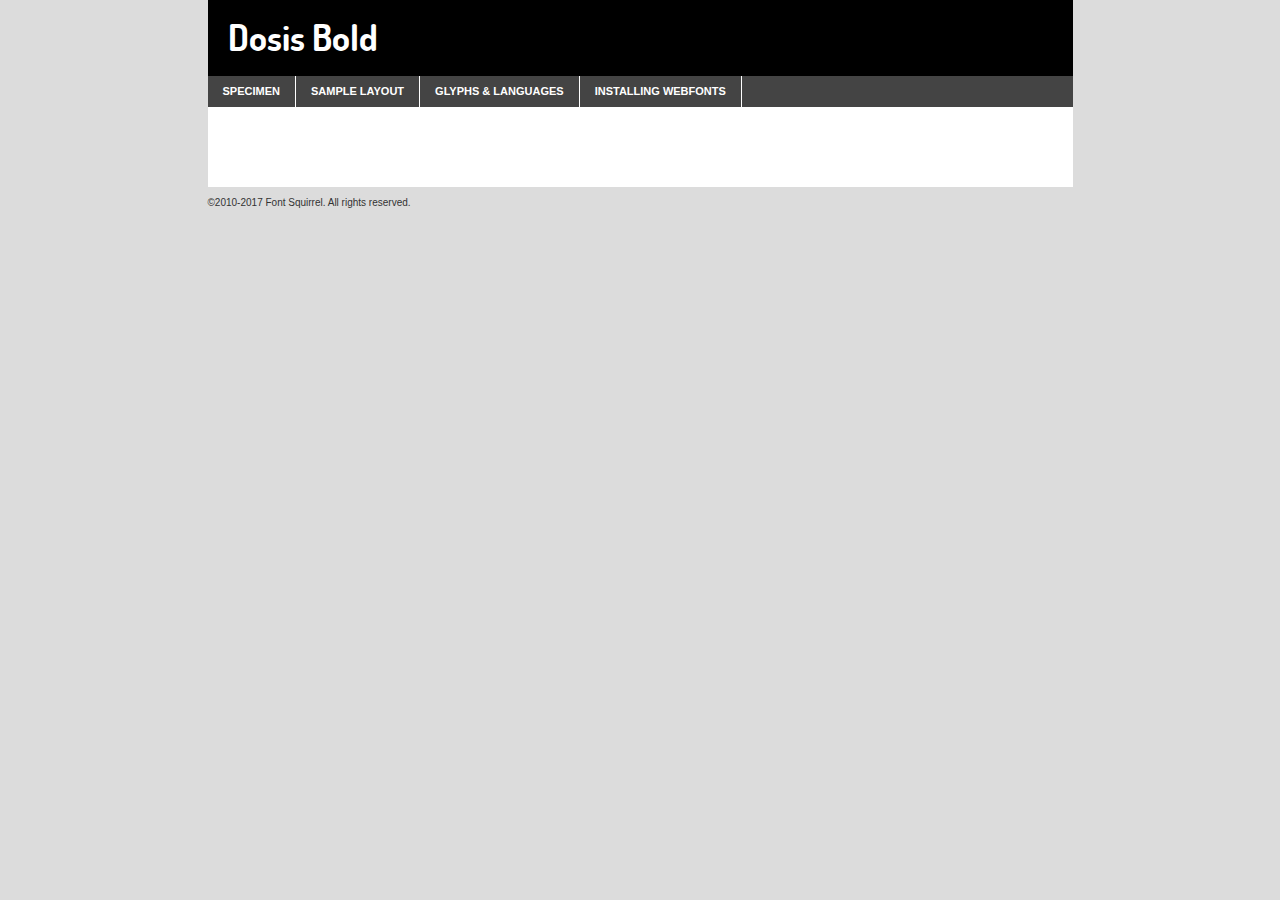
<file: static/fonts/webfontkit/dosis-demo.html>
<!DOCTYPE html PUBLIC "-//W3C//DTD XHTML 1.0 Transitional//EN"
        "http://www.w3.org/TR/xhtml1/DTD/xhtml1-transitional.dtd">

<html xmlns="http://www.w3.org/1999/xhtml" xml:lang="en" lang="en">
<head>
    <meta http-equiv="Content-Type" content="text/html; charset=utf-8"/>
    <script src="http://ajax.googleapis.com/ajax/libs/jquery/1.7.2/jquery.min.js" type="text/javascript" charset="utf-8"></script>
    <script type="text/javascript">
		(function($) {
			$.fn.easyTabs = function(option) {
				var param = jQuery.extend({ fadeSpeed: 'fast', defaultContent: 1, activeClass: 'active' }, option);
				$(this).each(function() {
					var thisId = '#' + this.id;
					if ( param.defaultContent == '' )
					{
						param.defaultContent = 1;
					}
					if ( typeof param.defaultContent == 'number' )
					{
						var defaultTab = $(thisId + ' .tabs li:eq(' + (param.defaultContent - 1) + ') a').attr('href').substr(1);
					}
					else
					{
						var defaultTab = param.defaultContent;
					}
					$(thisId + ' .tabs li a').each(function() {
						var tabToHide = $(this).attr('href').substr(1);
						$('#' + tabToHide).addClass('easytabs-tab-content');
					});
					hideAll();
					changeContent(defaultTab);

					function hideAll() {$(thisId + ' .easytabs-tab-content').hide();}

					function changeContent(tabId)
					{
						hideAll();
						$(thisId + ' .tabs li').removeClass(param.activeClass);
						$(thisId + ' .tabs li a[href=#' + tabId + ']').closest('li').addClass(param.activeClass);
						if ( param.fadeSpeed != 'none' )
						{
							$(thisId + ' #' + tabId).fadeIn(param.fadeSpeed);
						}
						else
						{
							$(thisId + ' #' + tabId).show();
						}
					}

					$(thisId + ' .tabs li').click(function() {
						var tabId = $(this).find('a').attr('href').substr(1);
						changeContent(tabId);
						return false;
					});
				});
			}
		})(jQuery);
    </script>
    <link rel="stylesheet" href="specimen_files/specimen_stylesheet.css" type="text/css" charset="utf-8"/>
    <link rel="stylesheet" href="stylesheet.css" type="text/css" charset="utf-8"/>

    <style type="text/css">
        		body {
			font-family: 'dosisbold';
        		}

            </style>

    <title>Dosis Bold Specimen</title>


    <script type="text/javascript" charset="utf-8">
		$(document).ready(function() {
			$('#container').easyTabs({ defaultContent: 1 });
		});
    </script>
</head>

<body>
<div id="container">
    <div id="header">
		Dosis Bold    </div>
    <ul class="tabs">
        <li><a href="#specimen">Specimen</a></li>
        <li><a href="#layout">Sample Layout</a></li>
		        <li><a href="#glyphs">Glyphs &amp; Languages</a></li>
        <li><a href="#installing">Installing Webfonts</a></li>

    </ul>

    <div id="main_content">


        <div id="specimen">

            <div class="section">
                <div class="grid12 firstcol">
                    <div class="huge">AaBb</div>
                </div>
            </div>

            <div class="section">
                <div class="glyph_range">A&#x200B;B&#x200b;C&#x200b;D&#x200b;E&#x200b;F&#x200b;G&#x200b;H&#x200b;I&#x200b;J&#x200b;K&#x200b;L&#x200b;M&#x200b;N&#x200b;O&#x200b;P&#x200b;Q&#x200b;R&#x200b;S&#x200b;T&#x200b;U&#x200b;V&#x200b;W&#x200b;X&#x200b;Y&#x200b;Z&#x200b;a&#x200b;b&#x200b;c&#x200b;d&#x200b;e&#x200b;f&#x200b;g&#x200b;h&#x200b;i&#x200b;j&#x200b;k&#x200b;l&#x200b;m&#x200b;n&#x200b;o&#x200b;p&#x200b;q&#x200b;r&#x200b;s&#x200b;t&#x200b;u&#x200b;v&#x200b;w&#x200b;x&#x200b;y&#x200b;z&#x200b;1&#x200b;2&#x200b;3&#x200b;4&#x200b;5&#x200b;6&#x200b;7&#x200b;8&#x200b;9&#x200b;0&#x200b;&amp;&#x200b;.&#x200b;,&#x200b;?&#x200b;!&#x200b;&#64;&#x200b;(&#x200b;)&#x200b;#&#x200b;$&#x200b;%&#x200b;*&#x200b;+&#x200b;-&#x200b;=&#x200b;:&#x200b;;</div>
            </div>
            <div class="section">
                <div class="grid12 firstcol">
                    <table class="sample_table">
                        <tr>
                            <td>10</td>
                            <td class="size10">abcdefghijklmnopqrstuvwxyzABCDEFGHIJKLMNOPQRSTUVWXYZ0123456789abcdefghijklmnopqrstuvwxyzABCDEFGHIJKLMNOPQRSTUVWXYZ0123456789abcdefghijklmnopqrstuvwxyzABCDEFGHIJKLMNOPQRSTUVWXYZ</td>
                        </tr>
                        <tr>
                            <td>11</td>
                            <td class="size11">abcdefghijklmnopqrstuvwxyzABCDEFGHIJKLMNOPQRSTUVWXYZ0123456789abcdefghijklmnopqrstuvwxyzABCDEFGHIJKLMNOPQRSTUVWXYZ0123456789abcdefghijklmnopqrstuvwxyzABCDEFGHIJKLMNOPQRSTUVWXYZ</td>
                        </tr>
                        <tr>
                            <td>12</td>
                            <td class="size12">abcdefghijklmnopqrstuvwxyzABCDEFGHIJKLMNOPQRSTUVWXYZ0123456789abcdefghijklmnopqrstuvwxyzABCDEFGHIJKLMNOPQRSTUVWXYZ0123456789abcdefghijklmnopqrstuvwxyzABCDEFGHIJKLMNOPQRSTUVWXYZ</td>
                        </tr>
                        <tr>
                            <td>13</td>
                            <td class="size13">abcdefghijklmnopqrstuvwxyzABCDEFGHIJKLMNOPQRSTUVWXYZ0123456789abcdefghijklmnopqrstuvwxyzABCDEFGHIJKLMNOPQRSTUVWXYZ0123456789abcdefghijklmnopqrstuvwxyzABCDEFGHIJKLMNOPQRSTUVWXYZ</td>
                        </tr>
                        <tr>
                            <td>14</td>
                            <td class="size14">abcdefghijklmnopqrstuvwxyzABCDEFGHIJKLMNOPQRSTUVWXYZ0123456789abcdefghijklmnopqrstuvwxyzABCDEFGHIJKLMNOPQRSTUVWXYZ0123456789abcdefghijklmnopqrstuvwxyzABCDEFGHIJKLMNOPQRSTUVWXYZ</td>
                        </tr>
                        <tr>
                            <td>16</td>
                            <td class="size16">abcdefghijklmnopqrstuvwxyzABCDEFGHIJKLMNOPQRSTUVWXYZ0123456789abcdefghijklmnopqrstuvwxyzABCDEFGHIJKLMNOPQRSTUVWXYZ</td>
                        </tr>
                        <tr>
                            <td>18</td>
                            <td class="size18">abcdefghijklmnopqrstuvwxyzABCDEFGHIJKLMNOPQRSTUVWXYZ0123456789abcdefghijklmnopqrstuvwxyzABCDEFGHIJKLMNOPQRSTUVWXYZ</td>
                        </tr>
                        <tr>
                            <td>20</td>
                            <td class="size20">abcdefghijklmnopqrstuvwxyzABCDEFGHIJKLMNOPQRSTUVWXYZ0123456789abcdefghijklmnopqrstuvwxyzABCDEFGHIJKLMNOPQRSTUVWXYZ</td>
                        </tr>
                        <tr>
                            <td>24</td>
                            <td class="size24">abcdefghijklmnopqrstuvwxyzABCDEFGHIJKLMNOPQRSTUVWXYZ0123456789abcdefghijklmnopqrstuvwxyzABCDEFGHIJKLMNOPQRSTUVWXYZ</td>
                        </tr>
                        <tr>
                            <td>30</td>
                            <td class="size30">abcdefghijklmnopqrstuvwxyzABCDEFGHIJKLMNOPQRSTUVWXYZ0123456789abcdefghijklmnopqrstuvwxyzABCDEFGHIJKLMNOPQRSTUVWXYZ</td>
                        </tr>
                        <tr>
                            <td>36</td>
                            <td class="size36">abcdefghijklmnopqrstuvwxyzABCDEFGHIJKLMNOPQRSTUVWXYZ0123456789abcdefghijklmnopqrstuvwxyzABCDEFGHIJKLMNOPQRSTUVWXYZ</td>
                        </tr>
                        <tr>
                            <td>48</td>
                            <td class="size48">abcdefghijklmnopqrstuvwxyzABCDEFGHIJKLMNOPQRSTUVWXYZ0123456789abcdefghijklmnopqrstuvwxyzABCDEFGHIJKLMNOPQRSTUVWXYZ</td>
                        </tr>
                        <tr>
                            <td>60</td>
                            <td class="size60">abcdefghijklmnopqrstuvwxyzABCDEFGHIJKLMNOPQRSTUVWXYZ0123456789abcdefghijklmnopqrstuvwxyzABCDEFGHIJKLMNOPQRSTUVWXYZ</td>
                        </tr>
                        <tr>
                            <td>72</td>
                            <td class="size72">abcdefghijklmnopqrstuvwxyzABCDEFGHIJKLMNOPQRSTUVWXYZ0123456789abcdefghijklmnopqrstuvwxyzABCDEFGHIJKLMNOPQRSTUVWXYZ</td>
                        </tr>
                        <tr>
                            <td>90</td>
                            <td class="size90">abcdefghijklmnopqrstuvwxyzABCDEFGHIJKLMNOPQRSTUVWXYZ0123456789abcdefghijklmnopqrstuvwxyzABCDEFGHIJKLMNOPQRSTUVWXYZ</td>
                        </tr>
                    </table>

                </div>

            </div>


            <div class="section" id="bodycomparison">


                <div id="xheight">
                    <div class="fontbody">&#x25FC;&#x25FC;&#x25FC;&#x25FC;&#x25FC;&#x25FC;&#x25FC;&#x25FC;&#x25FC;&#x25FC;&#x25FC;&#x25FC;&#x25FC;&#x25FC;&#x25FC;&#x25FC;&#x25FC;&#x25FC;&#x25FC;&#x25FC;&#x25FC;&#x25FC;&#x25FC;&#x25FC;&#x25FC;&#x25FC;&#x25FC;&#x25FC;&#x25FC;&#x25FC;&#x25FC;&#x25FC;&#x25FC;&#x25FC;&#x25FC;&#x25FC;&#x25FC;&#x25FC;&#x25FC;&#x25FC;&#x25FC;&#x25FC;&#x25FC;&#x25FC;&#x25FC;&#x25FC;&#x25FC;&#x25FC;&#x25FC;&#x25FC;&#x25FC;&#x25FC;&#x25FC;&#x25FC;&#x25FC;&#x25FC;&#x25FC;&#x25FC;&#x25FC;&#x25FC;&#x25FC;&#x25FC;&#x25FC;&#x25FC;&#x25FC;&#x25FC;&#x25FC;&#x25FC;&#x25FC;&#x25FC;&#x25FC;&#x25FC;&#x25FC;&#x25FC;&#x25FC;&#x25FC;&#x25FC;&#x25FC;&#x25FC;&#x25FC;&#x25FC;&#x25FC;&#x25FC;&#x25FC;&#x25FC;&#x25FC;&#x25FC;&#x25FC;&#x25FC;&#x25FC;&#x25FC;&#x25FC;&#x25FC;&#x25FC;&#x25FC;&#x25FC;&#x25FC;&#x25FC;&#x25FC;body</div>
                    <div class="arialbody">body</div>
                    <div class="verdanabody">body</div>
                    <div class="georgiabody">body</div>
                </div>
                <div class="fontbody" style="z-index:1">
                    body<span>Dosis Bold</span>
                </div>
                <div class="arialbody" style="z-index:1">
                    body<span>Arial</span>
                </div>
                <div class="verdanabody" style="z-index:1">
                    body<span>Verdana</span>
                </div>
                <div class="georgiabody" style="z-index:1">
                    body<span>Georgia</span>
                </div>


            </div>


            <div class="section psample psample_row1" id="">

                <div class="grid2 firstcol">
                    <p class="size10"><span>10.</span>Aenean lacinia bibendum nulla sed consectetur. Fusce dapibus, tellus ac cursus commodo, tortor mauris condimentum nibh, ut fermentum massa justo sit amet risus. Nullam id dolor id nibh ultricies vehicula ut id elit. Cum sociis natoque penatibus et magnis dis parturient montes, nascetur ridiculus mus. Nulla vitae elit libero, a pharetra augue.</p>

                </div>
                <div class="grid3">
                    <p class="size11"><span>11.</span>Aenean lacinia bibendum nulla sed consectetur. Fusce dapibus, tellus ac cursus commodo, tortor mauris condimentum nibh, ut fermentum massa justo sit amet risus. Nullam id dolor id nibh ultricies vehicula ut id elit. Cum sociis natoque penatibus et magnis dis parturient montes, nascetur ridiculus mus. Nulla vitae elit libero, a pharetra augue.</p>

                </div>
                <div class="grid3">
                    <p class="size12"><span>12.</span>Aenean lacinia bibendum nulla sed consectetur. Fusce dapibus, tellus ac cursus commodo, tortor mauris condimentum nibh, ut fermentum massa justo sit amet risus. Nullam id dolor id nibh ultricies vehicula ut id elit. Cum sociis natoque penatibus et magnis dis parturient montes, nascetur ridiculus mus. Nulla vitae elit libero, a pharetra augue.</p>

                </div>
                <div class="grid4">
                    <p class="size13"><span>13.</span>Aenean lacinia bibendum nulla sed consectetur. Fusce dapibus, tellus ac cursus commodo, tortor mauris condimentum nibh, ut fermentum massa justo sit amet risus. Nullam id dolor id nibh ultricies vehicula ut id elit. Cum sociis natoque penatibus et magnis dis parturient montes, nascetur ridiculus mus. Nulla vitae elit libero, a pharetra augue.</p>

                </div>
                <div class="white_blend"></div>

            </div>
            <div class="section psample psample_row2" id="">
                <div class="grid3 firstcol">
                    <p class="size14"><span>14.</span>Aenean lacinia bibendum nulla sed consectetur. Fusce dapibus, tellus ac cursus commodo, tortor mauris condimentum nibh, ut fermentum massa justo sit amet risus. Nullam id dolor id nibh ultricies vehicula ut id elit. Cum sociis natoque penatibus et magnis dis parturient montes, nascetur ridiculus mus. Nulla vitae elit libero, a pharetra augue.</p>

                </div>
                <div class="grid4">
                    <p class="size16"><span>16.</span>Aenean lacinia bibendum nulla sed consectetur. Fusce dapibus, tellus ac cursus commodo, tortor mauris condimentum nibh, ut fermentum massa justo sit amet risus. Nullam id dolor id nibh ultricies vehicula ut id elit. Cum sociis natoque penatibus et magnis dis parturient montes, nascetur ridiculus mus. Nulla vitae elit libero, a pharetra augue.</p>

                </div>
                <div class="grid5">
                    <p class="size18"><span>18.</span>Aenean lacinia bibendum nulla sed consectetur. Fusce dapibus, tellus ac cursus commodo, tortor mauris condimentum nibh, ut fermentum massa justo sit amet risus. Nullam id dolor id nibh ultricies vehicula ut id elit. Cum sociis natoque penatibus et magnis dis parturient montes, nascetur ridiculus mus. Nulla vitae elit libero, a pharetra augue.</p>

                </div>

                <div class="white_blend"></div>

            </div>

            <div class="section psample psample_row3" id="">
                <div class="grid5 firstcol">
                    <p class="size20"><span>20.</span>Aenean lacinia bibendum nulla sed consectetur. Fusce dapibus, tellus ac cursus commodo, tortor mauris condimentum nibh, ut fermentum massa justo sit amet risus. Nullam id dolor id nibh ultricies vehicula ut id elit. Cum sociis natoque penatibus et magnis dis parturient montes, nascetur ridiculus mus. Nulla vitae elit libero, a pharetra augue.</p>
                </div>
                <div class="grid7">
                    <p class="size24"><span>24.</span>Aenean lacinia bibendum nulla sed consectetur. Fusce dapibus, tellus ac cursus commodo, tortor mauris condimentum nibh, ut fermentum massa justo sit amet risus. Nullam id dolor id nibh ultricies vehicula ut id elit. Cum sociis natoque penatibus et magnis dis parturient montes, nascetur ridiculus mus. Nulla vitae elit libero, a pharetra augue.</p>
                </div>

                <div class="white_blend"></div>

            </div>

            <div class="section psample psample_row4" id="">
                <div class="grid12 firstcol">
                    <p class="size30"><span>30.</span>Aenean lacinia bibendum nulla sed consectetur. Fusce dapibus, tellus ac cursus commodo, tortor mauris condimentum nibh, ut fermentum massa justo sit amet risus. Nullam id dolor id nibh ultricies vehicula ut id elit. Cum sociis natoque penatibus et magnis dis parturient montes, nascetur ridiculus mus. Nulla vitae elit libero, a pharetra augue.</p>
                </div>
                <div class="white_blend"></div>

            </div>


            <div class="section psample psample_row1 fullreverse">
                <div class="grid2 firstcol">
                    <p class="size10"><span>10.</span>Aenean lacinia bibendum nulla sed consectetur. Fusce dapibus, tellus ac cursus commodo, tortor mauris condimentum nibh, ut fermentum massa justo sit amet risus. Nullam id dolor id nibh ultricies vehicula ut id elit. Cum sociis natoque penatibus et magnis dis parturient montes, nascetur ridiculus mus. Nulla vitae elit libero, a pharetra augue.</p>

                </div>
                <div class="grid3">
                    <p class="size11"><span>11.</span>Aenean lacinia bibendum nulla sed consectetur. Fusce dapibus, tellus ac cursus commodo, tortor mauris condimentum nibh, ut fermentum massa justo sit amet risus. Nullam id dolor id nibh ultricies vehicula ut id elit. Cum sociis natoque penatibus et magnis dis parturient montes, nascetur ridiculus mus. Nulla vitae elit libero, a pharetra augue.</p>

                </div>
                <div class="grid3">
                    <p class="size12"><span>12.</span>Aenean lacinia bibendum nulla sed consectetur. Fusce dapibus, tellus ac cursus commodo, tortor mauris condimentum nibh, ut fermentum massa justo sit amet risus. Nullam id dolor id nibh ultricies vehicula ut id elit. Cum sociis natoque penatibus et magnis dis parturient montes, nascetur ridiculus mus. Nulla vitae elit libero, a pharetra augue.</p>

                </div>
                <div class="grid4">
                    <p class="size13"><span>13.</span>Aenean lacinia bibendum nulla sed consectetur. Fusce dapibus, tellus ac cursus commodo, tortor mauris condimentum nibh, ut fermentum massa justo sit amet risus. Nullam id dolor id nibh ultricies vehicula ut id elit. Cum sociis natoque penatibus et magnis dis parturient montes, nascetur ridiculus mus. Nulla vitae elit libero, a pharetra augue.</p>

                </div>
                <div class="black_blend"></div>

            </div>

            <div class="section psample psample_row2 fullreverse">
                <div class="grid3 firstcol">
                    <p class="size14"><span>14.</span>Aenean lacinia bibendum nulla sed consectetur. Fusce dapibus, tellus ac cursus commodo, tortor mauris condimentum nibh, ut fermentum massa justo sit amet risus. Nullam id dolor id nibh ultricies vehicula ut id elit. Cum sociis natoque penatibus et magnis dis parturient montes, nascetur ridiculus mus. Nulla vitae elit libero, a pharetra augue.</p>

                </div>
                <div class="grid4">
                    <p class="size16"><span>16.</span>Aenean lacinia bibendum nulla sed consectetur. Fusce dapibus, tellus ac cursus commodo, tortor mauris condimentum nibh, ut fermentum massa justo sit amet risus. Nullam id dolor id nibh ultricies vehicula ut id elit. Cum sociis natoque penatibus et magnis dis parturient montes, nascetur ridiculus mus. Nulla vitae elit libero, a pharetra augue.</p>

                </div>
                <div class="grid5">
                    <p class="size18"><span>18.</span>Aenean lacinia bibendum nulla sed consectetur. Fusce dapibus, tellus ac cursus commodo, tortor mauris condimentum nibh, ut fermentum massa justo sit amet risus. Nullam id dolor id nibh ultricies vehicula ut id elit. Cum sociis natoque penatibus et magnis dis parturient montes, nascetur ridiculus mus. Nulla vitae elit libero, a pharetra augue.</p>

                </div>
                <div class="black_blend"></div>

            </div>

            <div class="section psample fullreverse psample_row3" id="">
                <div class="grid5 firstcol">
                    <p class="size20"><span>20.</span>Aenean lacinia bibendum nulla sed consectetur. Fusce dapibus, tellus ac cursus commodo, tortor mauris condimentum nibh, ut fermentum massa justo sit amet risus. Nullam id dolor id nibh ultricies vehicula ut id elit. Cum sociis natoque penatibus et magnis dis parturient montes, nascetur ridiculus mus. Nulla vitae elit libero, a pharetra augue.</p>
                </div>
                <div class="grid7">
                    <p class="size24"><span>24.</span>Aenean lacinia bibendum nulla sed consectetur. Fusce dapibus, tellus ac cursus commodo, tortor mauris condimentum nibh, ut fermentum massa justo sit amet risus. Nullam id dolor id nibh ultricies vehicula ut id elit. Cum sociis natoque penatibus et magnis dis parturient montes, nascetur ridiculus mus. Nulla vitae elit libero, a pharetra augue.</p>
                </div>

                <div class="black_blend"></div>

            </div>

            <div class="section psample fullreverse psample_row4" id="" style="border-bottom: 20px #000 solid;">
                <div class="grid12 firstcol">
                    <p class="size30"><span>30.</span>Aenean lacinia bibendum nulla sed consectetur. Fusce dapibus, tellus ac cursus commodo, tortor mauris condimentum nibh, ut fermentum massa justo sit amet risus. Nullam id dolor id nibh ultricies vehicula ut id elit. Cum sociis natoque penatibus et magnis dis parturient montes, nascetur ridiculus mus. Nulla vitae elit libero, a pharetra augue.</p>
                </div>
                <div class="black_blend"></div>

            </div>


        </div>

        <div id="layout">

            <div class="section">

                <div class="grid12 firstcol">
                    <h1>Lorem Ipsum Dolor</h1>
                    <h2>Etiam porta sem malesuada magna mollis euismod</h2>

                    <p class="byline">By <a href="#link">Aenean Lacinia</a></p>
                </div>
            </div>
            <div class="section">
                <div class="grid8 firstcol">
                    <p class="large">Donec sed odio dui. Morbi leo risus, porta ac consectetur ac, vestibulum at eros. Fusce dapibus, tellus ac cursus commodo, tortor mauris condimentum nibh, ut fermentum massa justo sit amet risus. </p>


                    <h3>Pellentesque ornare sem</h3>

                    <p>Maecenas sed diam eget risus varius blandit sit amet non magna. Maecenas faucibus mollis interdum. Donec ullamcorper nulla non metus auctor fringilla. Nullam id dolor id nibh ultricies vehicula ut id elit. Nullam id dolor id nibh ultricies vehicula ut id elit. </p>

                    <p>Aenean eu leo quam. Pellentesque ornare sem lacinia quam venenatis vestibulum. Lorem ipsum dolor sit amet, consectetur adipiscing elit. Cum sociis natoque penatibus et magnis dis parturient montes, nascetur ridiculus mus. </p>

                    <p>Nulla vitae elit libero, a pharetra augue. Praesent commodo cursus magna, vel scelerisque nisl consectetur et. Aenean lacinia bibendum nulla sed consectetur. </p>

                    <p>Nullam quis risus eget urna mollis ornare vel eu leo. Nullam quis risus eget urna mollis ornare vel eu leo. Maecenas sed diam eget risus varius blandit sit amet non magna. Donec ullamcorper nulla non metus auctor fringilla. </p>

                    <h3>Cras mattis consectetur</h3>

                    <p>Aenean eu leo quam. Pellentesque ornare sem lacinia quam venenatis vestibulum. Aenean lacinia bibendum nulla sed consectetur. Integer posuere erat a ante venenatis dapibus posuere velit aliquet. Cras mattis consectetur purus sit amet fermentum. </p>

                    <p>Nullam id dolor id nibh ultricies vehicula ut id elit. Nullam quis risus eget urna mollis ornare vel eu leo. Cras mattis consectetur purus sit amet fermentum.</p>
                </div>

                <div class="grid4 sidebar">

                    <div class="box reverse">
                        <p class="last">Nullam quis risus eget urna mollis ornare vel eu leo. Donec ullamcorper nulla non metus auctor fringilla. Cras mattis consectetur purus sit amet fermentum. Sed posuere consectetur est at lobortis. Lorem ipsum dolor sit amet, consectetur adipiscing elit. </p>
                    </div>

                    <p class="caption">Maecenas sed diam eget risus varius.</p>

                    <p>Vestibulum id ligula porta felis euismod semper. Integer posuere erat a ante venenatis dapibus posuere velit aliquet. Vestibulum id ligula porta felis euismod semper. Sed posuere consectetur est at lobortis. Maecenas sed diam eget risus varius blandit sit amet non magna. Fusce dapibus, tellus ac cursus commodo, tortor mauris condimentum nibh, ut fermentum massa justo sit amet risus. </p>


                    <p>Duis mollis, est non commodo luctus, nisi erat porttitor ligula, eget lacinia odio sem nec elit. Aenean lacinia bibendum nulla sed consectetur. Vivamus sagittis lacus vel augue laoreet rutrum faucibus dolor auctor. Aenean lacinia bibendum nulla sed consectetur. Nullam quis risus eget urna mollis ornare vel eu leo. </p>

                    <p>Praesent commodo cursus magna, vel scelerisque nisl consectetur et. Donec ullamcorper nulla non metus auctor fringilla. Maecenas faucibus mollis interdum. Fusce dapibus, tellus ac cursus commodo, tortor mauris condimentum nibh, ut fermentum massa justo sit amet risus. </p>

                </div>
            </div>

        </div>


		

        <div id="glyphs">
            <div class="section">
                <div class="grid12 firstcol">

                    <h1>Language Support</h1>
                    <p>The subset of Dosis Bold in this kit supports the following languages:<br/>

						Albanian, Basque, Breton, Chamorro, Danish, Dutch, English, Faroese, Finnish, French, Frisian, Galician, German, Icelandic, Italian, Malagasy, Norwegian, Portuguese, Spanish, Alsatian, Aragonese, Arapaho, Arrernte, Asturian, Aymara, Bislama, Cebuano, Corsican, Fijian, French_creole, Genoese, Gilbertese, Greenlandic, Haitian_creole, Hiligaynon, Hmong, Hopi, Ibanag, Iloko_ilokano, Indonesian, Interglossa_glosa, Interlingua, Irish_gaelic, Jerriais, Lojban, Lombard, Luxembourgeois, Manx, Mohawk, Norfolk_pitcairnese, Occitan, Oromo, Pangasinan, Papiamento, Piedmontese, Potawatomi, Rhaeto-romance, Romansh, Rotokas, Sami_lule, Samoan, Sardinian, Scots_gaelic, Seychelles_creole, Shona, Sicilian, Somali, Southern_ndebele, Swahili, Swati_swazi, Tagalog_filipino_pilipino, Tetum, Tok_pisin, Uyghur_latinized, Volapuk, Walloon, Warlpiri, Xhosa, Yapese, Zulu, Latinbasic, Ubasic, Demo                    </p>
                    <h1>Glyph Chart</h1>
                    <p>The subset of Dosis Bold in this kit includes all the glyphs listed below. Unicode entities are included above each glyph to help you insert individual characters into your layout.</p>
                    <div id="glyph_chart">

																																	                                <div><p>&amp;#13;</p>&#13;</div>
																				                                <div><p>&amp;#32;</p>&#32;</div>
																				                                <div><p>&amp;#33;</p>&#33;</div>
																				                                <div><p>&amp;#34;</p>&#34;</div>
																				                                <div><p>&amp;#35;</p>&#35;</div>
																				                                <div><p>&amp;#36;</p>&#36;</div>
																				                                <div><p>&amp;#37;</p>&#37;</div>
																				                                <div><p>&amp;#38;</p>&#38;</div>
																				                                <div><p>&amp;#39;</p>&#39;</div>
																				                                <div><p>&amp;#40;</p>&#40;</div>
																				                                <div><p>&amp;#41;</p>&#41;</div>
																				                                <div><p>&amp;#42;</p>&#42;</div>
																				                                <div><p>&amp;#43;</p>&#43;</div>
																				                                <div><p>&amp;#44;</p>&#44;</div>
																				                                <div><p>&amp;#45;</p>&#45;</div>
																				                                <div><p>&amp;#46;</p>&#46;</div>
																				                                <div><p>&amp;#47;</p>&#47;</div>
																				                                <div><p>&amp;#48;</p>&#48;</div>
																				                                <div><p>&amp;#49;</p>&#49;</div>
																				                                <div><p>&amp;#50;</p>&#50;</div>
																				                                <div><p>&amp;#51;</p>&#51;</div>
																				                                <div><p>&amp;#52;</p>&#52;</div>
																				                                <div><p>&amp;#53;</p>&#53;</div>
																				                                <div><p>&amp;#54;</p>&#54;</div>
																				                                <div><p>&amp;#55;</p>&#55;</div>
																				                                <div><p>&amp;#56;</p>&#56;</div>
																				                                <div><p>&amp;#57;</p>&#57;</div>
																				                                <div><p>&amp;#58;</p>&#58;</div>
																				                                <div><p>&amp;#59;</p>&#59;</div>
																				                                <div><p>&amp;#60;</p>&#60;</div>
																				                                <div><p>&amp;#61;</p>&#61;</div>
																				                                <div><p>&amp;#62;</p>&#62;</div>
																				                                <div><p>&amp;#63;</p>&#63;</div>
																				                                <div><p>&amp;#64;</p>&#64;</div>
																				                                <div><p>&amp;#65;</p>&#65;</div>
																				                                <div><p>&amp;#66;</p>&#66;</div>
																				                                <div><p>&amp;#67;</p>&#67;</div>
																				                                <div><p>&amp;#68;</p>&#68;</div>
																				                                <div><p>&amp;#69;</p>&#69;</div>
																				                                <div><p>&amp;#70;</p>&#70;</div>
																				                                <div><p>&amp;#71;</p>&#71;</div>
																				                                <div><p>&amp;#72;</p>&#72;</div>
																				                                <div><p>&amp;#73;</p>&#73;</div>
																				                                <div><p>&amp;#74;</p>&#74;</div>
																				                                <div><p>&amp;#75;</p>&#75;</div>
																				                                <div><p>&amp;#76;</p>&#76;</div>
																				                                <div><p>&amp;#77;</p>&#77;</div>
																				                                <div><p>&amp;#78;</p>&#78;</div>
																				                                <div><p>&amp;#79;</p>&#79;</div>
																				                                <div><p>&amp;#80;</p>&#80;</div>
																				                                <div><p>&amp;#81;</p>&#81;</div>
																				                                <div><p>&amp;#82;</p>&#82;</div>
																				                                <div><p>&amp;#83;</p>&#83;</div>
																				                                <div><p>&amp;#84;</p>&#84;</div>
																				                                <div><p>&amp;#85;</p>&#85;</div>
																				                                <div><p>&amp;#86;</p>&#86;</div>
																				                                <div><p>&amp;#87;</p>&#87;</div>
																				                                <div><p>&amp;#88;</p>&#88;</div>
																				                                <div><p>&amp;#89;</p>&#89;</div>
																				                                <div><p>&amp;#90;</p>&#90;</div>
																				                                <div><p>&amp;#91;</p>&#91;</div>
																				                                <div><p>&amp;#92;</p>&#92;</div>
																				                                <div><p>&amp;#93;</p>&#93;</div>
																				                                <div><p>&amp;#94;</p>&#94;</div>
																				                                <div><p>&amp;#95;</p>&#95;</div>
																				                                <div><p>&amp;#96;</p>&#96;</div>
																				                                <div><p>&amp;#97;</p>&#97;</div>
																				                                <div><p>&amp;#98;</p>&#98;</div>
																				                                <div><p>&amp;#99;</p>&#99;</div>
																				                                <div><p>&amp;#100;</p>&#100;</div>
																				                                <div><p>&amp;#101;</p>&#101;</div>
																				                                <div><p>&amp;#102;</p>&#102;</div>
																				                                <div><p>&amp;#103;</p>&#103;</div>
																				                                <div><p>&amp;#104;</p>&#104;</div>
																				                                <div><p>&amp;#105;</p>&#105;</div>
																				                                <div><p>&amp;#106;</p>&#106;</div>
																				                                <div><p>&amp;#107;</p>&#107;</div>
																				                                <div><p>&amp;#108;</p>&#108;</div>
																				                                <div><p>&amp;#109;</p>&#109;</div>
																				                                <div><p>&amp;#110;</p>&#110;</div>
																				                                <div><p>&amp;#111;</p>&#111;</div>
																				                                <div><p>&amp;#112;</p>&#112;</div>
																				                                <div><p>&amp;#113;</p>&#113;</div>
																				                                <div><p>&amp;#114;</p>&#114;</div>
																				                                <div><p>&amp;#115;</p>&#115;</div>
																				                                <div><p>&amp;#116;</p>&#116;</div>
																				                                <div><p>&amp;#117;</p>&#117;</div>
																				                                <div><p>&amp;#118;</p>&#118;</div>
																				                                <div><p>&amp;#119;</p>&#119;</div>
																				                                <div><p>&amp;#120;</p>&#120;</div>
																				                                <div><p>&amp;#121;</p>&#121;</div>
																				                                <div><p>&amp;#122;</p>&#122;</div>
																				                                <div><p>&amp;#123;</p>&#123;</div>
																				                                <div><p>&amp;#124;</p>&#124;</div>
																				                                <div><p>&amp;#125;</p>&#125;</div>
																				                                <div><p>&amp;#126;</p>&#126;</div>
																				                                <div><p>&amp;#160;</p>&#160;</div>
																				                                <div><p>&amp;#161;</p>&#161;</div>
																				                                <div><p>&amp;#162;</p>&#162;</div>
																				                                <div><p>&amp;#163;</p>&#163;</div>
																				                                <div><p>&amp;#164;</p>&#164;</div>
																				                                <div><p>&amp;#165;</p>&#165;</div>
																				                                <div><p>&amp;#166;</p>&#166;</div>
																				                                <div><p>&amp;#167;</p>&#167;</div>
																				                                <div><p>&amp;#168;</p>&#168;</div>
																				                                <div><p>&amp;#169;</p>&#169;</div>
																				                                <div><p>&amp;#170;</p>&#170;</div>
																				                                <div><p>&amp;#171;</p>&#171;</div>
																				                                <div><p>&amp;#172;</p>&#172;</div>
																				                                <div><p>&amp;#173;</p>&#173;</div>
																				                                <div><p>&amp;#174;</p>&#174;</div>
																				                                <div><p>&amp;#175;</p>&#175;</div>
																				                                <div><p>&amp;#176;</p>&#176;</div>
																				                                <div><p>&amp;#177;</p>&#177;</div>
																				                                <div><p>&amp;#178;</p>&#178;</div>
																				                                <div><p>&amp;#179;</p>&#179;</div>
																				                                <div><p>&amp;#180;</p>&#180;</div>
																				                                <div><p>&amp;#181;</p>&#181;</div>
																				                                <div><p>&amp;#182;</p>&#182;</div>
																				                                <div><p>&amp;#183;</p>&#183;</div>
																				                                <div><p>&amp;#184;</p>&#184;</div>
																				                                <div><p>&amp;#185;</p>&#185;</div>
																				                                <div><p>&amp;#186;</p>&#186;</div>
																				                                <div><p>&amp;#187;</p>&#187;</div>
																				                                <div><p>&amp;#188;</p>&#188;</div>
																				                                <div><p>&amp;#189;</p>&#189;</div>
																				                                <div><p>&amp;#190;</p>&#190;</div>
																				                                <div><p>&amp;#191;</p>&#191;</div>
																				                                <div><p>&amp;#192;</p>&#192;</div>
																				                                <div><p>&amp;#193;</p>&#193;</div>
																				                                <div><p>&amp;#194;</p>&#194;</div>
																				                                <div><p>&amp;#195;</p>&#195;</div>
																				                                <div><p>&amp;#196;</p>&#196;</div>
																				                                <div><p>&amp;#197;</p>&#197;</div>
																				                                <div><p>&amp;#198;</p>&#198;</div>
																				                                <div><p>&amp;#199;</p>&#199;</div>
																				                                <div><p>&amp;#200;</p>&#200;</div>
																				                                <div><p>&amp;#201;</p>&#201;</div>
																				                                <div><p>&amp;#202;</p>&#202;</div>
																				                                <div><p>&amp;#203;</p>&#203;</div>
																				                                <div><p>&amp;#204;</p>&#204;</div>
																				                                <div><p>&amp;#205;</p>&#205;</div>
																				                                <div><p>&amp;#206;</p>&#206;</div>
																				                                <div><p>&amp;#207;</p>&#207;</div>
																				                                <div><p>&amp;#208;</p>&#208;</div>
																				                                <div><p>&amp;#209;</p>&#209;</div>
																				                                <div><p>&amp;#210;</p>&#210;</div>
																				                                <div><p>&amp;#211;</p>&#211;</div>
																				                                <div><p>&amp;#212;</p>&#212;</div>
																				                                <div><p>&amp;#213;</p>&#213;</div>
																				                                <div><p>&amp;#214;</p>&#214;</div>
																				                                <div><p>&amp;#215;</p>&#215;</div>
																				                                <div><p>&amp;#216;</p>&#216;</div>
																				                                <div><p>&amp;#217;</p>&#217;</div>
																				                                <div><p>&amp;#218;</p>&#218;</div>
																				                                <div><p>&amp;#219;</p>&#219;</div>
																				                                <div><p>&amp;#220;</p>&#220;</div>
																				                                <div><p>&amp;#221;</p>&#221;</div>
																				                                <div><p>&amp;#222;</p>&#222;</div>
																				                                <div><p>&amp;#223;</p>&#223;</div>
																				                                <div><p>&amp;#224;</p>&#224;</div>
																				                                <div><p>&amp;#225;</p>&#225;</div>
																				                                <div><p>&amp;#226;</p>&#226;</div>
																				                                <div><p>&amp;#227;</p>&#227;</div>
																				                                <div><p>&amp;#228;</p>&#228;</div>
																				                                <div><p>&amp;#229;</p>&#229;</div>
																				                                <div><p>&amp;#230;</p>&#230;</div>
																				                                <div><p>&amp;#231;</p>&#231;</div>
																				                                <div><p>&amp;#232;</p>&#232;</div>
																				                                <div><p>&amp;#233;</p>&#233;</div>
																				                                <div><p>&amp;#234;</p>&#234;</div>
																				                                <div><p>&amp;#235;</p>&#235;</div>
																				                                <div><p>&amp;#236;</p>&#236;</div>
																				                                <div><p>&amp;#237;</p>&#237;</div>
																				                                <div><p>&amp;#238;</p>&#238;</div>
																				                                <div><p>&amp;#239;</p>&#239;</div>
																				                                <div><p>&amp;#240;</p>&#240;</div>
																				                                <div><p>&amp;#241;</p>&#241;</div>
																				                                <div><p>&amp;#242;</p>&#242;</div>
																				                                <div><p>&amp;#243;</p>&#243;</div>
																				                                <div><p>&amp;#244;</p>&#244;</div>
																				                                <div><p>&amp;#245;</p>&#245;</div>
																				                                <div><p>&amp;#246;</p>&#246;</div>
																				                                <div><p>&amp;#247;</p>&#247;</div>
																				                                <div><p>&amp;#248;</p>&#248;</div>
																				                                <div><p>&amp;#249;</p>&#249;</div>
																				                                <div><p>&amp;#250;</p>&#250;</div>
																				                                <div><p>&amp;#251;</p>&#251;</div>
																				                                <div><p>&amp;#252;</p>&#252;</div>
																				                                <div><p>&amp;#253;</p>&#253;</div>
																				                                <div><p>&amp;#254;</p>&#254;</div>
																				                                <div><p>&amp;#255;</p>&#255;</div>
																				                                <div><p>&amp;#338;</p>&#338;</div>
																				                                <div><p>&amp;#339;</p>&#339;</div>
																				                                <div><p>&amp;#376;</p>&#376;</div>
																				                                <div><p>&amp;#710;</p>&#710;</div>
																				                                <div><p>&amp;#732;</p>&#732;</div>
																				                                <div><p>&amp;#8192;</p>&#8192;</div>
																				                                <div><p>&amp;#8193;</p>&#8193;</div>
																				                                <div><p>&amp;#8194;</p>&#8194;</div>
																				                                <div><p>&amp;#8195;</p>&#8195;</div>
																				                                <div><p>&amp;#8196;</p>&#8196;</div>
																				                                <div><p>&amp;#8197;</p>&#8197;</div>
																				                                <div><p>&amp;#8198;</p>&#8198;</div>
																				                                <div><p>&amp;#8199;</p>&#8199;</div>
																				                                <div><p>&amp;#8200;</p>&#8200;</div>
																				                                <div><p>&amp;#8201;</p>&#8201;</div>
																				                                <div><p>&amp;#8202;</p>&#8202;</div>
																				                                <div><p>&amp;#8208;</p>&#8208;</div>
																				                                <div><p>&amp;#8209;</p>&#8209;</div>
																				                                <div><p>&amp;#8210;</p>&#8210;</div>
																				                                <div><p>&amp;#8211;</p>&#8211;</div>
																				                                <div><p>&amp;#8212;</p>&#8212;</div>
																				                                <div><p>&amp;#8216;</p>&#8216;</div>
																				                                <div><p>&amp;#8217;</p>&#8217;</div>
																				                                <div><p>&amp;#8218;</p>&#8218;</div>
																				                                <div><p>&amp;#8220;</p>&#8220;</div>
																				                                <div><p>&amp;#8221;</p>&#8221;</div>
																				                                <div><p>&amp;#8222;</p>&#8222;</div>
																				                                <div><p>&amp;#8226;</p>&#8226;</div>
																				                                <div><p>&amp;#8230;</p>&#8230;</div>
																				                                <div><p>&amp;#8239;</p>&#8239;</div>
																				                                <div><p>&amp;#8249;</p>&#8249;</div>
																				                                <div><p>&amp;#8250;</p>&#8250;</div>
																				                                <div><p>&amp;#8287;</p>&#8287;</div>
																				                                <div><p>&amp;#8364;</p>&#8364;</div>
																				                                <div><p>&amp;#8482;</p>&#8482;</div>
																				                                <div><p>&amp;#9724;</p>&#9724;</div>
																				                                <div><p>&amp;#64257;</p>&#64257;</div>
																				                                <div><p>&amp;#64258;</p>&#64258;</div>
																																													                    </div>
                </div>


            </div>
        </div>


        <div id="specs">

        </div>

        <div id="installing">
            <div class="section">
                <div class="grid7 firstcol">
                    <h1>Installing Webfonts</h1>

                    <p>Webfonts are supported by all major browser platforms but not all in the same way. There are currently four different font formats that must be included in order to target all browsers. This includes TTF, WOFF, EOT and SVG.</p>

                    <h2>1. Upload your webfonts</h2>
                    <p>You must upload your webfont kit to your website. They should be in or near the same directory as your CSS files.</p>

                    <h2>2. Include the webfont stylesheet</h2>
                    <p>A special CSS @font-face declaration helps the various browsers select the appropriate font it needs without causing you a bunch of headaches. Learn more about this syntax by reading the <a href="https://www.fontspring.com/blog/further-hardening-of-the-bulletproof-syntax">Fontspring blog post</a> about it. The code for it is as follows:</p>


                    <code>
                        @font-face{
                        font-family: 'MyWebFont';
                        src: url('WebFont.eot');
                        src: url('WebFont.eot?#iefix') format('embedded-opentype'),
                        url('WebFont.woff') format('woff'),
                        url('WebFont.ttf') format('truetype'),
                        url('WebFont.svg#webfont') format('svg');
                        }
                    </code>

                    <p>We've already gone ahead and generated the code for you. All you have to do is link to the stylesheet in your HTML, like this:</p>
                    <code>&lt;link rel=&quot;stylesheet&quot; href=&quot;stylesheet.css&quot; type=&quot;text/css&quot; charset=&quot;utf-8&quot; /&gt;</code>

                    <h2>3. Modify your own stylesheet</h2>
                    <p>To take advantage of your new fonts, you must tell your stylesheet to use them. Look at the original @font-face declaration above and find the property called "font-family." The name linked there will be what you use to reference the font. Prepend that webfont name to the font stack in the "font-family" property, inside the selector you want to change. For example:</p>
                    <code>p { font-family: 'WebFont', Arial, sans-serif; }</code>

                    <h2>4. Test</h2>
                    <p>Getting webfonts to work cross-browser <em>can</em> be tricky. Use the information in the sidebar to help you if you find that fonts aren't loading in a particular browser.</p>
                </div>

                <div class="grid5 sidebar">
                    <div class="box">
                        <h2>Troubleshooting<br/>Font-Face Problems</h2>
                        <p>Having trouble getting your webfonts to load in your new website? Here are some tips to sort out what might be the problem.</p>

                        <h3>Fonts not showing in any browser</h3>

                        <p>This sounds like you need to work on the plumbing. You either did not upload the fonts to the correct directory, or you did not link the fonts properly in the CSS. If you've confirmed that all this is correct and you still have a problem, take a look at your .htaccess file and see if requests are getting intercepted.</p>

                        <h3>Fonts not loading in iPhone or iPad</h3>

                        <p>The most common problem here is that you are serving the fonts from an IIS server. IIS refuses to serve files that have unknown MIME types. If that is the case, you must set the MIME type for SVG to "image/svg+xml" in the server settings. Follow these instructions from Microsoft if you need help.</p>

                        <h3>Fonts not loading in Firefox</h3>

                        <p>The primary reason for this failure? You are still using a version Firefox older than 3.5. So upgrade already! If that isn't it, then you are very likely serving fonts from a different domain. Firefox requires that all font assets be served from the same domain. Lastly it is possible that you need to add WOFF to your list of MIME types (if you are serving via IIS.)</p>

                        <h3>Fonts not loading in IE</h3>

                        <p>Are you looking at Internet Explorer on an actual Windows machine or are you cheating by using a service like Adobe BrowserLab? Many of these screenshot services do not render @font-face for IE. Best to test it on a real machine.</p>

                        <h3>Fonts not loading in IE9</h3>

                        <p>IE9, like Firefox, requires that fonts be served from the same domain as the website. Make sure that is the case.</p>
                    </div>
                </div>
            </div>

        </div>

    </div>
    <div id="footer">
        <p>&copy;2010-2017 Font Squirrel. All rights reserved.</p>
    </div>
</div>
</body>
</html>
</file>
<file: static/fonts/webfontkit/stylesheet.css>
/*! Generated by Font Squirrel (https://www.fontsquirrel.com) on March 19, 2023 */



@font-face {
    font-family: 'dosisbold';
    src: url('dosis-webfont.woff2') format('woff2'),
         url('dosis-webfont.woff') format('woff');
    font-weight: normal;
    font-style: normal;

}
</file>
<file: static/fonts/webfontkit/specimen_files/specimen_stylesheet.css>
@import url('grid_12-825-55-15.css');

/*  
	CSS Reset by Eric Meyer - Released under Public Domain
    http://meyerweb.com/eric/tools/css/reset/
*/
html, body, div, span, applet, object, iframe,
h1, h2, h3, h4, h5, h6, p, blockquote, pre,
a, abbr, acronym, address, big, cite, code,
del, dfn, em, font, img, ins, kbd, q, s, samp,
small, strike, strong, sub, sup, tt, var,
b, u, i, center, dl, dt, dd, ol, ul, li,
fieldset, form, label, legend, table,
caption, tbody, tfoot, thead, tr, th, td {
	margin:         0;
	padding:        0;
	border:         0;
	outline:        0;
	font-size:      100%;
	vertical-align: baseline;
	background:     transparent;
}

body {
	line-height: 1;
}

ol, ul {
	list-style: none;
}

blockquote, q {
	quotes: none;
}

blockquote:before, blockquote:after,
q:before, q:after {
	content: '';
	content: none;
}

:focus {
	outline: 0;
}

ins {
	text-decoration: none;
}

del {
	text-decoration: line-through;
}

table {
	border-collapse: collapse;
	border-spacing:  0;
}


body {
	color:            #000;
	background-color: #dcdcdc;
}

a {
	text-decoration: none;
	color:           #1883ba;
}

h1 {
	font-size:     32px;
	font-weight:   normal;
	font-style:    normal;
	margin-bottom: 18px;
}

h2 {
	font-size: 18px;
}

#container {
	width:  865px;
	margin: 0px auto;
}


#header {
	padding:          20px;
	font-size:        36px;
	background-color: #000;
	color:            #fff;
}

#header span {
	color: #666;
}

#main_content {
	background-color: #fff;
	padding:          60px 20px 20px;
}


#footer p {
	margin:         0;
	padding-top:    10px;
	padding-bottom: 50px;
	color:          #333;
	font:           10px Arial, sans-serif;
}

.tabs {
	width:            100%;
	height:           31px;
	background-color: #444;
}

.tabs li {
	float:            left;
	margin:           0;
	overflow:         hidden;
	background-color: #444;
}

.tabs li a {
	display:         block;
	color:           #fff;
	text-decoration: none;
	font:            bold 11px/11px 'Arial';
	text-transform:  uppercase;
	padding:         10px 15px;
	border-right:    1px solid #fff;
}

.tabs li a:hover {
	background-color: #00b3ff;

}

.tabs li.active a {
	color:            #000;
	background-color: #fff;
}


div.huge {

	font-size:      300px;
	line-height:    1em;
	padding:        0;
	letter-spacing: -.02em;
	overflow:       hidden;
}

div.glyph_range {
	font-size:   72px;
	line-height: 1.1em;
}

.size10 {
	font-size: 10px;
}

.size11 {
	font-size: 11px;
}

.size12 {
	font-size: 12px;
}

.size13 {
	font-size: 13px;
}

.size14 {
	font-size: 14px;
}

.size16 {
	font-size: 16px;
}

.size18 {
	font-size: 18px;
}

.size20 {
	font-size: 20px;
}

.size24 {
	font-size: 24px;
}

.size30 {
	font-size: 30px;
}

.size36 {
	font-size: 36px;
}

.size48 {
	font-size: 48px;
}

.size60 {
	font-size: 60px;
}

.size72 {
	font-size: 72px;
}

.size90 {
	font-size: 90px;
}


.psample_row1 {
	height: 120px;
}

.psample_row1 {
	height: 120px;
}

.psample_row2 {
	height: 160px;
}

.psample_row3 {
	height: 160px;
}

.psample_row4 {
	height: 160px;
}

.psample {
	overflow: hidden;
	position: relative;
}

.psample p {
	line-height: 1.3em;
	display:     block;
	overflow:    hidden;
	margin:      0;
}

.psample span {
	margin-right: .5em;
}

.white_blend {
	width:            100%;
	height:           61px;
	background-image: url([data-uri]);
	position:         absolute;
	bottom:           0;
}

.black_blend {
	width:            100%;
	height:           61px;
	background-image: url([data-uri]);
	position:         absolute;
	bottom:           0;
}

.fullreverse {
	background:    #000 !important;
	color:         #fff !important;
	margin-left:   -20px;
	padding-left:  20px;
	margin-right:  -20px;
	padding-right: 20px;
	padding:       20px;
	margin-bottom: 0;
}


.sample_table td {
	padding-top:    3px;
	padding-bottom: 5px;
	padding-left:   5px;
	vertical-align: middle;
	line-height:    1.2em;
}

.sample_table td:first-child {
	background-color: #eee;
	text-align:       right;
	padding-right:    5px;
	padding-left:     0;
	padding:          5px;
	font:             11px/12px 'Courier New', Courier, mono;
}

code {
	white-space:      pre;
	background-color: #eee;
	display:          block;
	padding:          10px;
	margin-bottom:    18px;
	overflow:         auto;
}


.bottom, .last {
	margin-bottom:  0 !important;
	padding-bottom: 0 !important;
}

.box {
	padding:       18px;
	margin-bottom: 18px;
	background:    #eee;
}

.reverse, .reversed {
	background: #000 !important;
	color:      #fff !important;
	border:     none !important;
}

#bodycomparison {
	position:    relative;
	overflow:    hidden;
	font-size:   72px;
	height:      90px;
	white-space: nowrap;
}

#bodycomparison div {
	font-size:   72px;
	line-height: 90px;
	display:     inline;
	margin:      0 15px 0 0;
	padding:     0;
}

#bodycomparison div span {
	font:     10px Arial;
	position: absolute;
	left:     0;
}

#xheight {
	float:       none;
	position:    absolute;
	color:       #d9f3ff;
	font-size:   72px;
	line-height: 90px;
}

.fontbody {
	position: relative;
}

.arialbody {
	font-family: Arial;
	position:    relative;
}

.verdanabody {
	font-family: Verdana;
	position:    relative;
}

.georgiabody {
	font-family: Georgia;
	position:    relative;
}

/* @group Layout page
 */

#layout h1 {
	font-size:   36px;
	line-height: 42px;
	font-weight: normal;
	font-style:  normal;
}

#layout h2 {
	font-size:   24px;
	line-height: 23px;
	font-weight: normal;
	font-style:  normal;
}

#layout h3 {
	font-size:   22px;
	line-height: 1.4em;
	margin-top:  1em;
	font-weight: normal;
	font-style:  normal;
}


#layout p.byline {
	font-size:     12px;
	margin-top:    18px;
	line-height:   12px;
	margin-bottom: 0;
}

#layout p {
	font-size:     14px;
	line-height:   21px;
	margin-bottom: .5em;
}

#layout p.large {
	font-size:   18px;
	line-height: 26px;
}

#layout .sidebar p {
	font-size:   12px;
	line-height: 1.4em;
}

#layout p.caption {
	font-size:     10px;
	margin-top:    -16px;
	margin-bottom: 18px;
}

/* @end */

/* @group Glyphs */

#glyph_chart div {
	background-color: #d9f3ff;
	color:            black;
	float:            left;
	font-size:        36px;
	height:           1.2em;
	line-height:      1.2em;
	margin-bottom:    1px;
	margin-right:     1px;
	text-align:       center;
	width:            1.2em;
	position:         relative;
	padding:          .6em .2em .2em;
}

#glyph_chart div p {
	position:         absolute;
	left:             0;
	top:              0;
	display:          block;
	text-align:       center;
	font:             bold 9px Arial, sans-serif;
	background-color: #3a768f;
	width:            100%;
	color:            #fff;
	padding:          2px 0;
}


#glyphs h1 {
	font-family: Arial, sans-serif;
}

/* @end */

/* @group Installing */

#installing {
	font: 13px Arial, sans-serif;
}

#installing p,
#glyphs p {
	line-height:   1.2em;
	margin-bottom: 18px;
	font:          13px Arial, sans-serif;
}


#installing h3 {
	font-size:  15px;
	margin-top: 18px;
}

/* @end */

#rendering h1 {
	font-family: Arial, sans-serif;
}

.render_table td {
	font:           11px 'Courier New', Courier, mono;
	vertical-align: middle;
}
</file>
